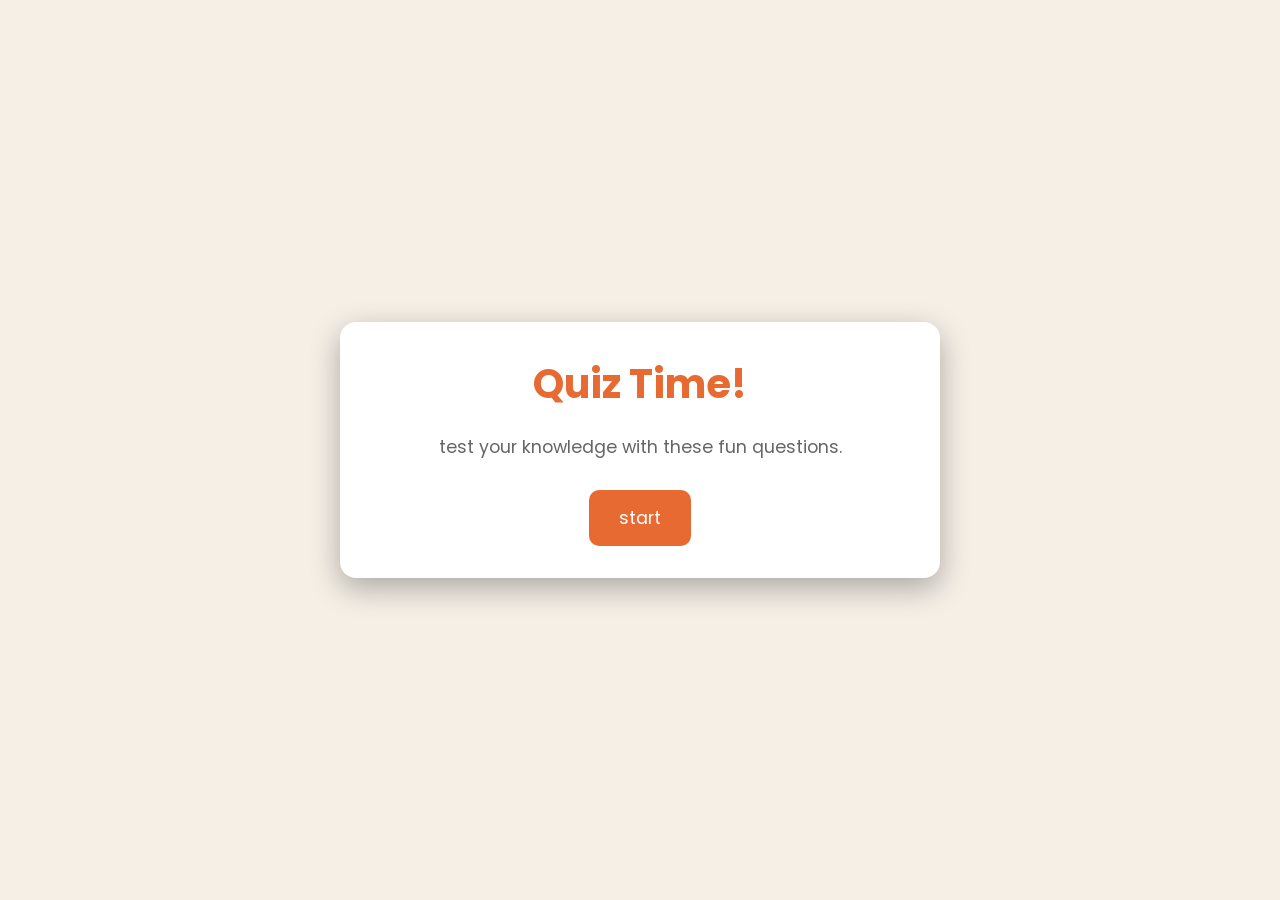
<file: index.html>
<html lang="en">
  <head>
    <meta charset="UTF-8" />
    <meta name="viewport" content="width=device-width, initial-scale=1.0" />
    <title>Quiz Game</title>
    <link
      href="https://fonts.googleapis.com/css?family=Poppins:100,100italic,200,200italic,300,300italic,regular,italic,500,500italic,600,600italic,700,700italic,800,800italic,900,900italic"
      rel="stylesheet"
    />
    <link rel="stylesheet" href="style.css" />
  </head>
  <body>
    <div class="container">
      <div class="screen active" id="start-screen">
        <h1>Quiz Time!</h1>
        <p>test your knowledge with these fun questions.</p>
        <button id="start-btn">start</button>
      </div>
      <div class="screen" id="quiz-screen">
        <div class="quiz-header">
          <h2 id="question-text">question</h2>
          <div class="quiz-info">
            <p>
              question <span id="current-question">1</span> of
              <span id="total-questions">5 </span>
            </p>

            <p>score : <span id="score">0</span></p>
          </div>
        </div>
        <div class="answers-container" id="answers-container"></div>
        <div class="progress-bar">
          <div class="progress" id="progress-bar"></div>
        </div>
      </div>
      <div class="screen" id="result-screen">
        <h1>quiz results</h1>
        <div class="result-info">
          <p>
            you scored <span id="final-score">0</span> out of
            <span id="max-score">5</span>
          </p>
          <div id="result-message">Good job!</div>
        </div>
        <button id="restart-btn">Restart Quiz</button>
      </div>
    </div>
    <script src="script.js"></script>
  </body>
</html>
</file>
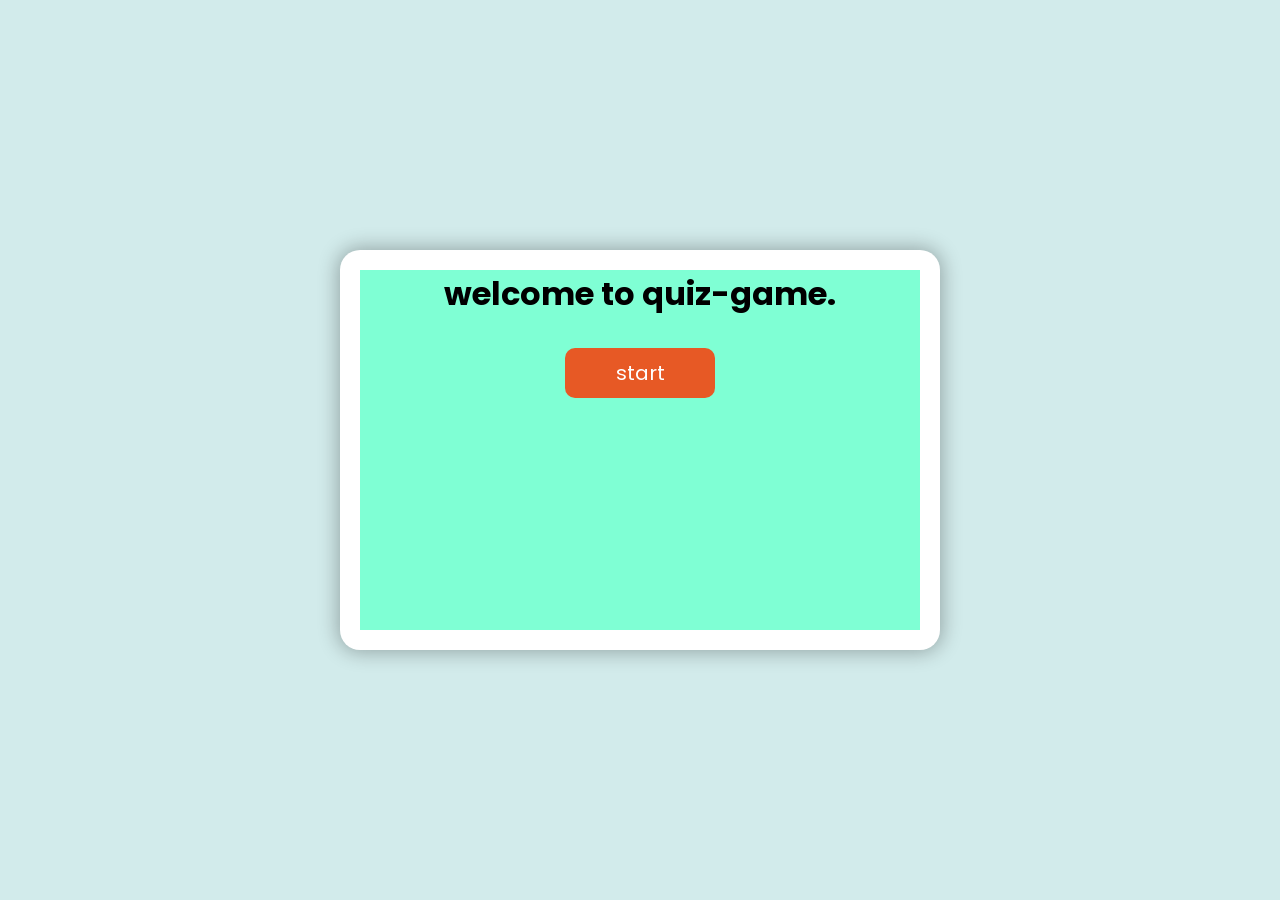
<file: practice/index.html>
<html lang="en">
  <head>
    <meta charset="UTF-8" />
    <meta name="viewport" content="width=device-width, initial-scale=1.0" />
    <link
      href="https://fonts.googleapis.com/css2?family=Miniver&family=Poppins:ital,wght@0,100;0,300;0,400;0,500;0,700;0,900;1,100&display=swap"
      rel="stylesheet"
    />

    <link rel="stylesheet" href="style.css" />
    <title>quiz game</title>
  </head>
  <body>
    <div class="container">
      <div class="page active" id="start-page">
        <div class="welcome">
          <h1>welcome to quiz-game.</h1>
          <button class="start-btn" id="start-btn">start</button>
        </div>
      </div>

      <div class="page" id="quiz-page">
        <div class="question" id="question-text"></div>
        <div class="choices" id="choice-container"></div>
      </div>
      <div class="page" id="result-page">
        <div class="result-box">
          <div class="message" id="message"></div>
          <div class="result">
            you scored <span id="score"></span>out of
            <span id="max-score"></span>
          </div>
          <button class="restart-btn" id="restart-btn">restart</button>
        </div>
      </div>
    </div>

    <script src="script.js"></script>
  </body>
</html>
</file>
<file: style.css>
*{
    margin: 0;
    padding: 0;
    border: none;
    box-sizing: border-box;
   font-family:'Poppins','sans-seriff';
}
body{
    background:#f5efe6;
    display: flex;
    align-items: center;
    justify-content: center;
    min-height: 100vh;
}

.container{
    background-color: white;
    border-radius: 1rem;
    box-shadow: 0 10px 30px rgba(0,0,0,0.3);
    width: 100%;
    max-width: 600px;
    overflow: hidden;
    position: relative;
}
.screen{
    display: none;
    padding: 2rem;
    text-align: center;
}
.screen.active{
    display: block;
}
#start-screen h1{
    color:#e86a33;
    margin-bottom: 20px;
    font-size: 2.5rem;
}
#start-screen p{
   color:#666;
   margin-bottom: 30px;
   font-size: 1.1rem;

}

/* question screen*/
.quiz-header{
    margin-bottom: 2rem;
}
#question-text{
    color:#333;
    font-size: 1.5rem;
    margin-bottom: 1rem;
    line-height: 1.4;
}
.quiz-info{
    display: flex;
    justify-content: space-between;
    color:#666;
    font-size: 1rem;
    margin-bottom: 10px;
}
.answers-container{
    display: flex;
    flex-direction: column;
    gap:10px;
    margin-bottom: 25px;
}
.answer-btn{
    background-color: #f8f0e5;
    color:#333;
    border:2px solid #eadbc8;
    border-radius: 10px;
    padding: 1rem;
    cursor: pointer;
    text-align: left;
    transition: all 0.3s ease;
}
.answer-btn:hover{
    background-color: #eadbc8;
    border-color: #dac0ae;
}
.answer-btn.correct{
    background-color: #e6fff0;
    border-color: #a3f0c4;
    color: #28a745;
}
.answer-btn.incorrect{
    background-color: #fff0f0;
    border-color: #ffbdbd;
    color: #dc3545;
}
.progress-bar{
    height: 10px;
    background-color: #f8f0e5;
    border-radius: 5px;
    overflow: hidden;
    margin-top: 20px;
}
.progress{
    height: 100%;
    background-color: #e86a33;
    width: 0%;
    transition: width 0.3s ease ;
}
/* result screen*/
#result-screen h1{
   color:#e86a33;
   margin-bottom: 30px;
}
.result-info{
   background-color: #f8f0e5;
   border-radius: 10px;
   padding: 20px;
   margin-bottom: 30px;
}
.result-info p{
    font-size: 1.2rem;
    color:#333;
    margin-bottom: 1rem;
}
#result-message{
    font-size: 1.5rem;
    font-weight: 600;
    color:#e86a33;
}
button{
    background-color: #e86a33;
    color: white;
    border: none;
    border-radius: 10px;
    padding:15px 30px;
    font-size: 1.1rem;
    cursor: pointer;
    transition: background-color 0.3s ease;
}
button:hover{
    background-color: #d45b28;
}

/*responsive design*/

@media(max-width:500px){
    .screen{
        padding:1rem;

    }
    #start-screen h1{
        font-size: 2rem;
    }

    #question-text{
        font-size: 1.3rem;
    }
    .answer-btn{
        padding:12px;
    }
    button{
        padding:12px 25px;
        font-size: 1rem;
    }

}
</file>
<file: practice/style.css>
*{
    margin: 0;
    padding: 0;
    box-sizing: border-box;
    outline: none;
    border: none;
    font-family: 'Poppins','sans-serif';
}

body{
    background-color: rgb(210, 235, 235);
    min-height: 100vh;
    display: flex;
    align-items: center;
    justify-content: center;
}

.container{
    background-color: white;
    box-shadow: 0 0px 20px 2px rgba(0,0,0,0.3);
    padding:20px;
    width: 100%;
    max-width: 600px;
    height: 400px;
    border-radius: 20px;
}
.page {
    display: none;
}
.page.active{
    display: block;
   
}
.welcome{
    width: 100%;
    height: 100%;
    background-color: aquamarine;
    display: flex;
    flex-direction: column;
    align-items: center;
    gap:30px;
}

.start-btn , .restart-btn{
     padding:10px;
     color: white;
     background-color: rgb(231, 89, 37);
     font-size: 20px;
     text-align: center;
     border-radius: 10px;
     width: 150px;
}

.question{
    font-size: 20px;
    margin-bottom: 20px;
}
.choices{
    display: flex;
    flex-direction: column;
    gap:10px;

}
.choices button{
    font-size: 20px;
    padding:10px;
    background-color: rgb(235, 190, 147);
    border-radius: 10px;
    cursor: pointer;
}
.choices button:hover{
    background-color: rgb(241, 179, 154);
}
.choices button:disabled{
    opacity: 1;
    filter: none;
    color: inherit;
    background-color: rgb(235, 190, 147);
}
.choices button.correct{
    background-color: lightgreen;
}
.choices button.incorrect{
    background-color: lightcoral;
}
.result-box{
    display: flex;
    flex-direction: column;
    align-items: center;
    justify-content: space-around;
    gap:30px;
}
.message{
      
      font-size: 20px;
}


.result{
    font-size: 20px;
    
}
</file>
